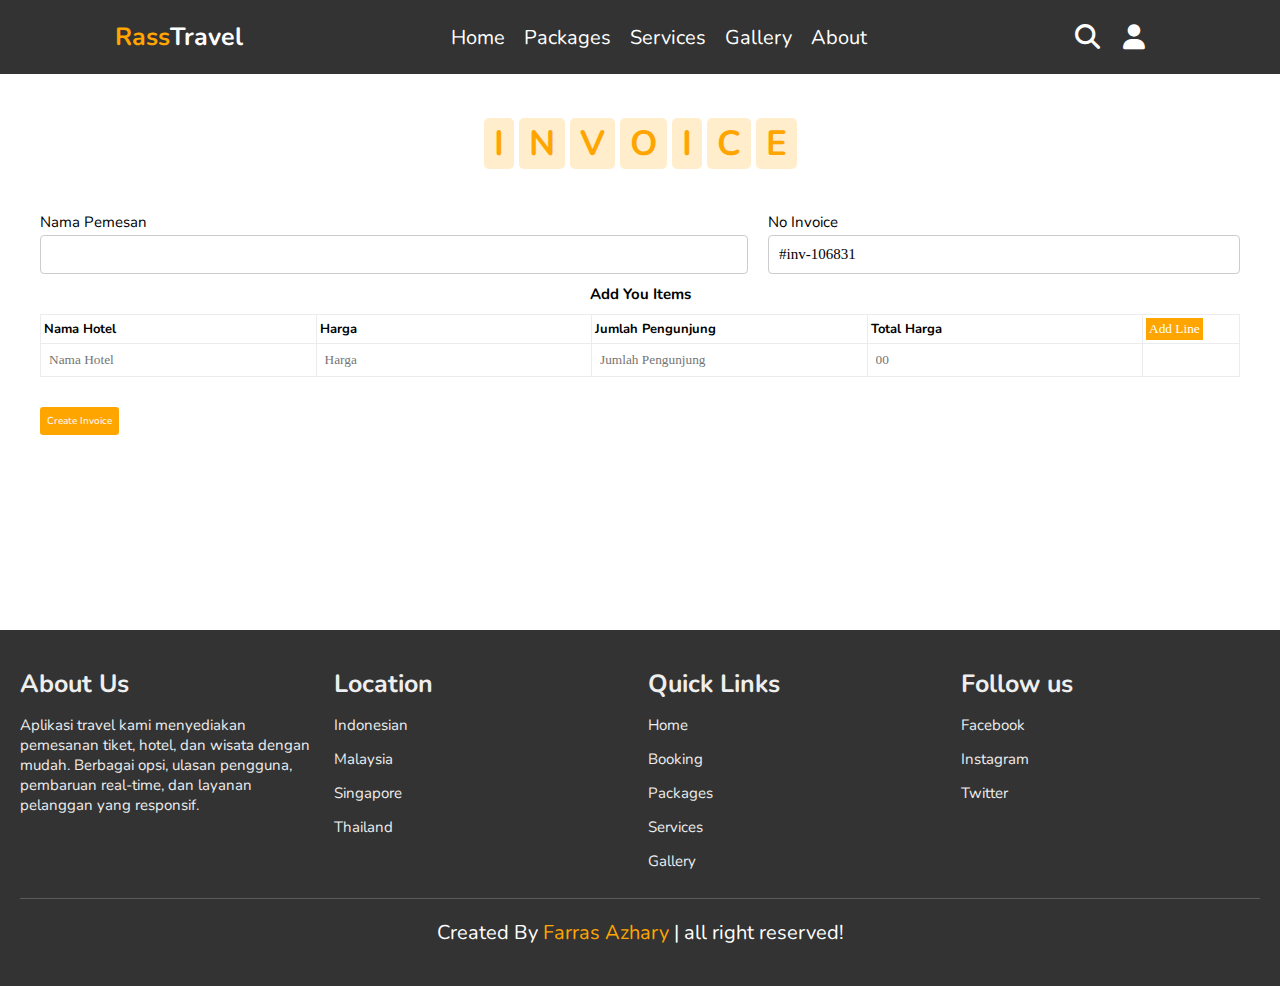
<file: booking/booking.html>
<!DOCTYPE html>
<html lang="en">
<head>
  <meta charset="UTF-8">
  <meta name="viewport" content="width=device-width, initial-scale=1.0">
  <title>Indonesian Tourism</title>
  <!-- css -->
  <link rel="stylesheet" href="../style.css">
  <link rel="stylesheet" href="book.css">
  <link rel="stylesheet" href="style.css">
  <!-- fonts awesome -->
  <link rel="stylesheet" href="https://cdnjs.cloudflare.com/ajax/libs/font-awesome/6.4.0/css/all.min.css">
</head>
<body>
<!-- header -->
<header>
  <div id="menu-bar" class="fas fa-bars"></div>

  <a href="" class="logo"><span>Rass</span>Travel</a>

  <nav class="navbar">
    <a href="../index.html#home">home</a>
    <!-- <a href="../index.html#book">booking</a> -->
    <a href="../index.html#packages">packages</a>
    <a href="../index.html#services">services</a>
    <a href="../index.html#gallery">gallery</a>
    <a href="../index.html#footer">About</a>
  </nav>

  <div class="icons">
    <i class="fas fa-search" id="search-btn"></i>
    <i class="fas fa-user" id="login-btn"></i>
  </div>

  <form action="" class="search-bar-container">
    <input type="search" id="search-bar" placeholder="Cari di sini...">
    <label for="search-bar" class="fas fa-search"></label>
  </form>

</header>

<!-- invoice -->
<section id="book" class="book">
  <h1 class="heading">
    <span>I</span>
    <span>N</span>
    <span>V</span>
    <span>O</span>
    <span>I</span>
    <span>C</span>
    <span>E</span>
  </h1>

  <!-- main part start here  -->
  <main id="main">
    <section class="invoice-wrapper">
        <div class="container2">
            <div class="form-wrapper">
                <div class="field">
                    <div class="input-field">
                        <label for="buyer-details">Nama Pemesan</label>
                        <input name="buyer-details" id="buyer-details" 
                            placeholder=""></input>
                    </div>
                    <div class="input-field">
                        <label for="buyer-details">No Invoice</label>
                        <input type="text" readonly id="invoice-number" value="#INV-45874"></input>
                    </div>
                    
                </div>
                <hr />
                <div class="items-area">
                    <h3>Add You Items</h3>
                    <table id="item-input-table">
                        <thead>
                            <tr>
                                <th>Nama Hotel</th>
                                <th>Harga</th>
                                <th>Jumlah Pengunjung</th>
                                <th>Total Harga</th>
                                <th><button id="addLine-btn" onclick="addLineInputItem()">Add Line</button></th>
                            </tr>
                        </thead>
                        <tbody id="item-input-list">
                            <tr>
                                <td><input type="text" placeholder="Nama Hotel" class="item-name"></td>
                                <td><input type="number" placeholder="Harga" class="item-price"></td>
                                <td><input type="number" placeholder="Jumlah Pengunjung" class="item-qty"></td>
                                <td><input type="number" readonly placeholder="00" class="item-total"></td>
                                <td></td>
                            </tr>
                        </tbody>
                    </table>
                   
                </div>
                <div class="button-area">
                    <button id="create-invoice"><span class="spin"></span><span class="text hide">Create Invoice</span></button>
                </div>
            </div>
        </div>
    </section>
</main>
<!-- main part end here  -->

<!-- invoice modal created  -->
<div class="modal" id="invoice-modal">
  <button class="close-btn">&times;</button>
  <div class="modal-content">
      <div class="modal-header">
          <h2>Invoice: <span id="invoice-id">#inv-45874</span></h2>
          <div class="btn-group">
              <button>Print Invoice</button>
              <button>Download Invoice</button>
          </div>
      </div>
      <div class="modal-body">
          <div class="customer-info">
              <div class="info">
                  <p>Date: <span id="today-date">11/12/2022</span></p>
              </div>
              <div class="info">
                  <span class="name">Invoice To:</span>
                  <span id="buyer-info"></span>
              </div>
              <div class="info">
                  <span class="name">Receptionis:</span>
                  <span>Muhamad Farras Azhary</span>
              </div>
          </div>
          <div class="items-info">
              <table id="table">
                  <thead>
                      <tr>
                          <th>Nama</th>
                          <th>Harga</th>
                          <th>Total Pengunjung</th>
                          <th>Total Harga</th>
                      </tr>
                  </thead>
                  <tbody id="items-list">

                  </tbody>
                  <tbody id="tfoot">
                      <tr>
                          <td colspan="3">SubTotal</td>
                          <td>Rp<span id="sub-total">0</span></td>
                      </tr>
                      <tr>
                          <td colspan="3">Tax</td>
                          <td>Rp<span id="tax">0</span></td>
                      </tr>
                      <tr>
                          <td colspan="3">Grand Total</td>
                          <td>Rp<span id="grand-total">0</span></td>
                      </tr>
                  </tbody>

              </table>


          </div>
      </div>
      <div class="modal-footer">
          <div class="footer-info">
              <div class="seller-info">
                  <span class="colorize">Bank Transfer</span>
                  <p class="desc">Account Name: Muhamad Farras Azhary</p> 
                      <p>Transaction Code:
                      1690001021432</p>
              </div>
              <div class="grand-total-final">
                  <span class="colorize">Total Amount</span>
                  <p>Rp <span id="grand-total-1" class="colorize">0</span></p>
                  <span>Tax Included</span>
              </div>
          </div>
          <div class="commitment-text">
              <p>selamat menikmati liburan anda. semoga harimu menyenangkan </p>
              <span>Thanks by</span>
              <strong>Muhamad Farras Azhary</strong>
          </div>
      </div>
  </div>
</div>
</section>



<!-- footer -->
<section class="footer" id="footer">

  <div class="box-container">

    <div class="box">
      <h3>About Us</h3>
      <p>Aplikasi travel kami menyediakan pemesanan tiket, hotel, dan wisata dengan mudah. Berbagai opsi, ulasan pengguna, pembaruan real-time, dan layanan pelanggan yang responsif.</p>
    </div>
    <div class="box">
      <h3>Location</h3>
      <a href="">Indonesian</a>
      <a href="">Malaysia</a>
      <a href="">Singapore</a>
      <a href="">Thailand</a>
    </div>
    <div class="box">
      <h3>Quick Links</h3>
      <a href="#home">Home</a>
      <a href="#book">Booking</a>
      <a href="#packages">Packages</a>
      <a href="#services">Services</a>
      <a href="#gallery">Gallery</a>
    </div>
    <div class="box">
      <h3>Follow us</h3>
      <a href="">Facebook</a>
      <a href="">Instagram</a>
      <a href="">Twitter</a>
    </div>

  </div>
  <h1 class="credit"> Created By <span> Farras Azhary </span> | all right reserved!</h1>


</section>

  <!-- scriot js -->
  <script src="../script.js"></script>
  <script src="../app.js"></script>
</body>
</html>
</file>
<file: style.css>
@import url('https://fonts.googleapis.com/css2?family=Nunito:wght@200;300;400;600;700&display=swap');

*{
  font-family: 'Nunito', sans-serif;
  margin: 0;
  padding: 0;
  box-sizing: border-box;
  text-decoration: none;
  transition: 0.5s;
  border: none;
}

:root{
  --orange:#ffa500;
}

*::selection{
  background: var(--orange);
  color: #fff;
}

html {
  font-size: 62.5%;
  overflow-x: hidden;
  scroll-padding-top: 6rem;
  scroll-behavior: smooth;
}

section {
  padding: 2rem;
}

.heading {
  text-align: center;
  padding: 2.5rem 0;
}

.heading span{
  font-size: 3.5rem;
  background-color: rgba(255, 165, 0, .2);
  color: var(--orange);
  border-radius: .5rem;
  padding: .2rem 1rem;
  /* display: inline-block; */
}

.heading span.space{
  background: none;
}

.btn{
  display: inline-block;
  margin-top: 1rem;
  background:var(--orange);
  color:#fff;
  padding:.8rem 3rem;
  border: .2rem solid var(--orange);
  cursor: pointer;
  font-size: 1.7rem;
}

.btn:hover{
  background: rgba(255, 165, 0, .2);
  color:var(--orange);
}

header {
  position: fixed;
  top: 0;
  left: 0;
  right: 0;
  background-color: #333;
  z-index: 1000;
  display: flex;
  align-items: center;
  justify-content: space-between;
  padding: 2rem 9%;
}

nav a {
  text-transform: capitalize;
}

header .logo {
  font-size: 2.5rem;
  font-weight: bolder;
  color: #fff;
}

header .logo span {
  color:var(--orange) ;
}

header .navbar a {
  font-size: 2rem;
  color: #fff;
  margin: 0.8rem;
}

header .navbar a:hover{
  color:var(--orange);
}

header .icons i{
  font-size: 2.5rem;
  color: #fff;
  cursor: pointer;
  margin-right: 2rem;
}

header .icons i:hover{
  color:var(--orange);
}

header .search-bar-container {
  position: absolute;
  top: 100%; left: 0; right: 0;
  padding: 1.5rem 2rem;
  background-color: #333;
  border-top: .1rem solid rgba(255, 255, 255, .2);
  display: flex;
  align-items: center;
  z-index: 1001;
  clip-path: polygon(0 0, 100% 0, 100% 0, 0 0);
  
}

header .search-bar-container.active {
  clip-path: polygon(0 0, 100% 0, 100% 100%, 0 100%);
  transition: 0.5s;
}

header .search-bar-container #search-bar{
  width: 100%;
  padding: 1rem;
  text-transform: none;
  color: #333;
  font-size: 1.7rem;
  border: none;
  border-radius: .5rem;
}

header .search-bar-container label {
  color: #fff;
  cursor: pointer;
  font-size: 3rem;
  margin-left: 1.5rem;
}

header .search-bar-container label:hover {
  color:var(--orange);
}

.login-form-container{
  position: fixed;
  top: -120%;
  left: 0;
  min-height: 100vh;
  width: 100%;
  background: rgba(0, 0, 0, .7);
  display: flex;
  align-items: center;
  justify-content: center;
  z-index: 10000;
}

.login-form-container.active{
  top: 0;
}

.login-form-container form {
  margin: 2rem;
  padding: 1.5rem 2rem;
  border-radius: .5rem;
  background:#fff;
  width: 50rem;
}

.login-form-container form h3{
  font-size: 3rem;
  color: #444;
  text-transform: uppercase;
  text-align: center;
  padding: 1rem 0;
}

.login-form-container form .box {
  width: 100%;
  padding: 1rem;
  font-size: 1.7rem;
  color: #333;
  margin: .6rem 0;
  border: .1rem solid rgba(0,0,0,.3);
  text-transform: none;
}

.login-form-container form .box:focus{
  border-color:var(--orange) ;
}

.login-form-container form #remember{
  margin: 2rem 0;
}

.login-form-container form label{
  font-size: 1.5rem;
  text-transform: capitalize;
}

.login-form-container form .btn {
  display: block;
  width: 100%;
}

.login-form-container form p {
  padding: .5rem;
  font-size: 1.5rem;
  color: #666;
  text-transform: capitalize;
}

.login-form-container form p a{
  color: var(--orange);
}

.login-form-container form p a:hover{
  color: #333;
  text-decoration: underline;
}

.login-form-container #form-close{
  position: absolute;
  top: 2rem; right: 3rem;
  font-size: 5rem;
  columns: #fff;
  cursor: pointer;
}

#menu-bar{
  color: #fff;
  border: .1rem solid #fff;
  border-radius: .5rem;
  font-size: 3rem;
  padding: .5rem 1.2rem;
  cursor: pointer;
  display: none;
}

.home{
  display: flex;
  min-height: 100vh;
  align-items: center;
  justify-content: center;
  flex-flow: column;
  position: relative;
  z-index: 0;
}

.home .content{
  text-align: center;
  background: rgba(0, 0, 0, .7) ;
  padding: 2rem;
  border-radius: .5rem;

}

.home .content p{
  line-height: 4rem;
}

.home .content h3{
  font-size: 4.5rem;
  color: #fff;
  text-transform: uppercase;
  text-shadow: 0 .3rem .5rem rgba(0,0,0,.1);
}

.home .content p{
  font-size: 1.5rem;
  color: #fff;
  padding: .5rem 0;
}

.home .video-container video{
  position: absolute;
  top: 0; left: 0;
  z-index: -1;
  height: 100%;
  width: 100%;
  object-fit: cover;
  opacity: 1;
}

.book .row{
  display: flex;
  flex-wrap: wrap;
  gap: 1.5rem;
  align-items: center;
}

.book .row .image{
  flex: 1 1 40rem;
}

.book .row .image img{
  width: 100%;
}

.book .row form{
  flex: 1 1 40rem;
  padding: 2rem;
  box-shadow: 0 1rem 2rem rgba(0,0,0,.1);
  border-radius: .5rem;
}

.book .row form .inputBox{
  padding: .5rem 0;
}

.book .row form .inputBox input{
  width: 100%;
  padding: 1rem;
  border: .1rem solid rgba(0,0,0,.1);
  font-size: 1.7rem;
  color: #333;
  text-transform: none;
}

.book .row form .inputBox h3{
  font-size: 2rem;
  padding: 1rem 0;
  color: #666;
}

.packages .box-container{
  display: flex;
  flex-wrap: wrap;
  gap:2rem;
}

.packages .box-container .box {
  flex: 1 1 30rem;
  border-radius: .5rem;
  overflow: hidden;
  box-shadow: 0 1rem 2rem rgba(0,0,0,.1);
}

.packages .box-container .box img{
  height: 25rem;
  width: 100%;
  object-fit: cover;
}

.packages .box-container .box .content{
  padding: 2rem;
}

.packages .box-container .box .content h3{
  font-size: 2rem;
  color: #333;
}

.packages .box-container .box .content h3 i{
  color: var(--orange);
}

.packages .box-container .box .content p{
  font-size: 1.7rem;
  color: #666;
  padding: 1rem 0;
}

.packages .box-container .box .content .stars i{
  color: var(--orange);
  font-size: 1.7rem;
}

.packages .box-container .box .content .price{
  font-size: 2rem;
  color: #333;
  padding-top: 1rem;
}

.packages .box-container .box .content span{
  font-size: 1.5rem;
  color: #666;
  text-decoration: line-through;
}

.services .box-container{
  display: flex;
  flex-wrap: wrap;
  gap: 1.5rem;
}

.services .box-container .box{
  flex: 1 1 30rem;
  border-radius: .5rem;
  padding: 1rem;
  text-align: center;
}

.services .box-container .box i{
  padding: 1rem;
  font-size: 5rem;
  color: var(--orange);
}
.services .box-container .box h3{
  font-size: 2.5rem;
  color: #333;
}
.services .box-container .box p{
  padding: 1rem 0;
  font-size: 1.5rem;
  color: #666;
}

.services .box-container .box:hover{
  box-shadow: 0 1rem 2rem rgba(0,0,0,.1);
}

.gallery .box-container{
  display: flex;
  flex-wrap: wrap;
  gap: 1.5rem;
}

.gallery .box-container .box{
  overflow: hidden;
  box-shadow: 0 1rem 2rem rgba(0,0,0,.1);
  border: 1rem solid #fff;
  border-radius: .5rem;
  flex: 1 1 30rem;
  height: 25rem;
  position: relative;
}

.gallery .box-container .box img{
  height: 100%;
  width: 100%;
  object-fit: cover;
}

.gallery .box-container .box .content{
  position: absolute;
  top: -100%;   left: 0;
  height: 100%;
  width: 100%;
  text-align: center;
  background: rgba(0, 0, 0, .7);
  padding: 2rem;
  padding-top: 5rem;
}

.gallery .box-container .box:hover .content{
  top: 0;
}

.gallery .box-container .box .content h3{
  font-size: 2.5rem;
  color: var(--orange);
}

.gallery .box-container .box .content p{
  font-size: 1.5rem;
  color: #eee;
  padding: .5rem 0;
}

.footer{
  background: #333;
}

.footer .box-container{
  display: flex;
  flex-wrap: wrap;
  gap: 1.5rem;
}

.footer .box-container .box{
  padding: 1rem 0;
  flex: 1 1 25rem;
}

.footer .box-container .box h3{
  font-size: 2.5rem;
  padding: .7rem 0;
  color: #eee;
}

.footer .box-container .box p{
  font-size: 1.5rem;
  padding: .7rem 0;
  color: #eee;
}

.footer .box-container .box a{
  display: block;
  font-size: 1.5rem;
  padding: .7rem 0;
  color: #eee;
}

.footer .box-container .box a:hover{
  color: var(--orange);
  text-decoration: underline;
}

.footer .credit {
  text-align: center;
  padding: 2rem 1rem;
  margin-top: 1rem;
  font-size: 2rem;
  font-weight: normal;
  color: #fff;
  border-top: .1rem solid rgba(255, 255, 255, .2);
}

.footer .credit span{
  color: var(--orange);
}
















/* media query */
@media (max-width:1200px){
  html {
    font-size: 55%;
  }
}

@media (max-width:991px){
  header{
    padding: 2rem;
  }
  section{
    padding: 2rem;
  }
}

@media (max-width:768px){
  #menu-bar{
    display: initial;
  }

  header .navbar{
    position: absolute;
    top: 100%; right: 0; left: 0;
    background-color: #333;
    border-top: .1rem solid rgba(255, 255, 255, .2);
    padding: 1rem 2rem;
    clip-path: polygon(0 0, 100% 0, 100% 0, 0 0);
  }

  header .navbar.active{
    clip-path: polygon(0 0, 100% 0, 100% 100%, 0 100%);
  }

  header .navbar a{
    display: block;
    border-radius: .5rem;
    padding: 1.5rem;
    margin: 1.5rem 0;
    background: #222;
  }
}

@media (max-width:450px){
  html {
    font-size: 50%;
  }

  .heading span{
    font-size: 2.5rem;
  }
}
</file>
<file: booking/book.css>
.heading {
  text-align: center;
  padding: 2.5rem 0;
  padding-top: 10rem;
}

.book {
  height: 70vh;
}

table{
  width: 100%;
}
</file>
<file: booking/style.css>
stylesheet 

:root{
    --orange:#ffa500;
  }
  

*::after,
*::before,
* {
    box-sizing: border-box;
    margin: 0px;
    padding: 0px;
}

.spin{
    position: absolute;
    width: 30px;
    height: 30px;
    display: block;
    border-radius: 50%;
    border: 4px solid #ffffff;
    border-right: 4px solid #ddd;
    animation: spin 1s ease infinite;
    opacity: 0;
}
@keyframes spin {
    0%{
        transform: rotate(10deg);
    }100%{
        transform: rotate(360deg);
    }
}
.hide{
    opacity: 1;
}

.form-wrapper>.field {
    width: 100%;
    position: relative;
    display: flex;
    gap: 2rem;
}

.form-wrapper>.field .input-field {
    width: 60%;
}
.form-wrapper>.field .input-field:last-child{
    width: 40%;
}
.form-wrapper>.field .input-field input {
    width: 100%;
    /* padding: 2.3rem; */
    font-size: 1.5rem;
    font-family: poppins;
    border: 1px solid #ccc;
    margin-top: .3rem;
    outline: none;
}

.form-wrapper>.field input {
    width: 100%;
    padding: 1rem;
    border: 1px solid #cccc;
    outline: none;
    font-size: 2rem;
    font-family: poppins;
    border-radius: 4px;
    resize: none;
    margin-top: .5rem;
}

.items-area {
    padding: 1rem 0rem;
    position: relative;
   
}

label{
    font-size: 1.5rem;
}

.items-area > h3{
    text-align: center;
    font-size: 1.5rem;
}
#item-input-table{
    width: 100%;
    text-align: left;
    border-collapse: collapse;
    margin-top: 1rem;
    font-size: 1.3rem;
}
#addLine-btn{
    padding: .3rem;
    background-color: var(--orange);
    color: #fff;
    border: none;
    outline: none;
    font-family: montserrat;
    cursor: pointer;
}
#item-input-table th,
#item-input-table td{
    padding: .3rem;
    border: 1px solid rgb(236, 236, 236);

}
#item-input-table input{
    padding: .4rem;
    border: 1px solid rgb(255, 255, 255);
    outline: none;
    font-family: montserrat;
    
}


.button-area{
    text-align: center;
    margin-top: 2rem;
}
#create-invoice {
    padding: .7rem;
    font-size: 1rem;
    font-family: poppins;
    cursor: pointer;
    background-color: var(--orange);
    border: none;
    outline: none;
    font-weight: 500;
    color: #f8f8f8;
    border-radius: 3px;
    text-align: center;
    position: relative;
    display: flex;
    align-items: center;
    justify-content: center;
}

/* modal  */
.modal{
    width: 100%;
    height: 100%;
    position: fixed;
    left: 0%;
    top: 0%;
    z-index: 1;
    background-color: rgba(2, 14, 17, 0.719);
    display: flex;
    align-items: center;
    justify-content: center;
    opacity: 0;
    pointer-events: none;
    transition: all 0.3s ease;
}
.modal.active{
    opacity: 1;
    pointer-events: all;
}

.close-btn{
    width: 50px;
    height: 50px;
    text-align: center;
    line-height: 50px;
    background: #ffee;
    font-size: 2em;
    cursor: pointer;
    border: none;
    position: absolute;
    right: 5%;
    top: 5%;
    z-index: 5;
}
.modal-content{
    background-color: var(--orange);
    position: relative;
    width: 50%;
    transform: translateY(-20px);
    opacity: 0;
    transition: all 0.3s ease;
    /* height: 85%; */
    overflow-y: scroll;
}
.modal-content::-webkit-scrollbar{
    width: 0px;
}
.modal.active .modal-content{
    transform: translateY(0px);
    opacity: 1;
}
.modal-header{
    padding: 1rem;
    border-bottom: 1px solid #4f92d4;;
    color: #f0f0f0;
    display: flex;
    align-items: center;
    justify-content: space-between;
}
.modal-header button{
    padding: .5rem;
    background-color: var(--orange);
    color: #fff;
    border: none;
    outline: none;
    font-size: 1rem;
    font-family: poppins;
    cursor: pointer;
}
.modal-body{
    position: relative;
    padding: 1rem;
}
.modal-body .customer-info{
    display: grid;
    grid-template-columns: repeat(auto-fill, minmax(300px,1fr));
    padding: 0rem;
    position: relative;
    grid-gap: 2rem;
    margin-top: 1rem;
}
.customer-info .info{
    background-color: #333;
    padding: 1rem;
    color: #fff;
}
.customer-info .name{
    display: block;
    font-weight: 400;
    font-size: 1.1rem;
    color: #ffc107;
}

.items-info{
    position: relative;
    background: rgb(255, 255, 255); 
    margin: 2rem 0rem;
    padding: 0rem;
}

#table{
    width: 100%;
    border-collapse: collapse;
    text-align: left;
}
#table thead{
    border-bottom: 2px solid #023e7d;

}
#table thead th{
    padding: 1rem;
}
#table th:first-child{
    width: 30%;
}
#table th,
#table td{
    padding: .7rem;
    border-bottom: 1px solid #ececec;
}
#tfoot{
    text-align: right;
    margin-top: 1rem;
}
#tfoot tr td:first-child{
    font-weight: 500;
}
#tfoot tr td:last-child{
    text-align: left;
}
.modal-footer{
    background-color: #333;
    padding: .5rem 2em;
    padding-bottom: 1rem;

}
.modal-footer .footer-info{
    display: flex;
    align-items: center;
    justify-content: space-between;
    margin: 1rem 0rem;
    color: #fff;
    
    
}
.seller-info{
    width: 50%;
}
.grand-total-final{
    text-align: right;
}
.footer-info  span.colorize{
    display: inline-block;
    color: #ffc107;
}
#grand-total-1{
    font-size: 3rem;
}
.commitment-text{
    margin:2rem 0rem;
    color: #ececec;
}

/* responsive css  */
@media (max-width: 1170px) {
    .container{
        max-width: 100%;
    }
    .form-wrapper>.field .input-field {
        width: 100%;
    }
}
</file>
